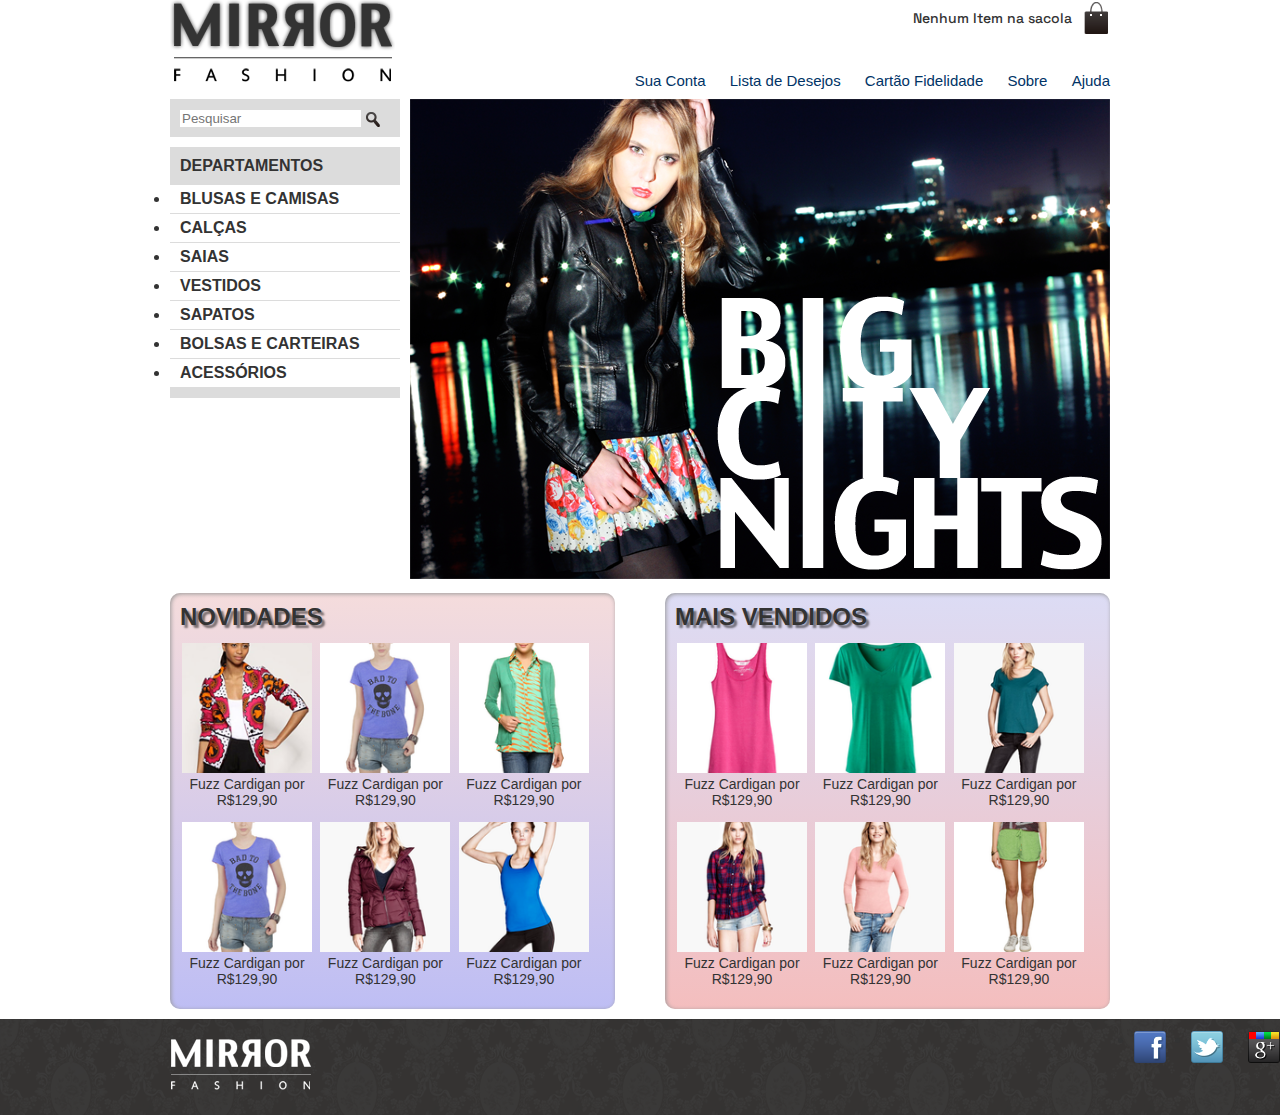
<file: index.html>
<!DOCTYPE html>
<html lang="pt-br">

<head>
    <link rel="stylesheet" href="reset.css">
    <link rel="preconnect" href="https://fonts.googleapis.com">
    <link rel="preconnect" href="https://fonts.gstatic.com" crossorigin>
    <link href="https://fonts.googleapis.com/css2?family=Space+Grotesk:wght@300..700&display=swap" rel="stylesheet">
    <link rel="stylesheet" href="Fonts.css">
    <meta charset="UTF-8">
    <meta name="viewport" content="width=device-width, initial-scale=1.0">
    <link rel="stylesheet" href="style.css">
    <link rel="stylesheet" href="css/mobile.css" media="(max-width: 939px)">
    <title>Nossa Loja</title>


</head>

<body>
    <header class="container">

        <h1>
            <img src="img/logo.png" alt="Mirror Fashion">
        </h1>

        <p class="sacola">
            Nenhum Item na sacola
        </p>

        <nav class="menu-opcoes">
            <ul>
                <li><a href="">Sua Conta</a></li>
                <li><a href="">Lista de Desejos</a></li>
                <li><a href="">Cartão Fidelidade</a></li>
                <li><a href="sobre.html">Sobre</a></li>
                <li><a href="">Ajuda</a></li>
            </ul>

        </nav>
    </header>
    <main class="container destaque">
        <section class="busca">
            <form>
                <input type="search" placeholder="Pesquisar">
                <input type="image" src="img/busca.png">
            </form>
        </section>

        <section class="menu-departamentos">
            <h2>Departamentos</h2>
            <nav>
                <ul>
                    <li><a href="#">Blusas e Camisas</a></li>
                    <li><a href="#">Calças</a></li>
                    <li><a href="#">Saias</a></li>
                    <li><a href="#">Vestidos</a></li>
                    <li><a href="#">Sapatos</a></li>
                    <li><a href="#">Bolsas e carteiras</a></li>
                    <li><a href="#">Acessórios</a></li>
                </ul>
            </nav>
        </section>
        <img src="img/destaque-home.png" alt="Promoção: Big City Night">
    </main>

    <div class="container paineis">
        <section class="painel novidades">
            <h2>Novidades</h2>
            <ol>
                <li>
                    <a href="produto.html">
                        <figure>
                            <img src="img/miniatura1.png" alt="">
                            <figcaption>Fuzz Cardigan por R$129,90</figcaption>
                        </figure>
                    </a>
                </li>
                <li>
                    <a href="produto.html">
                        <figure>
                            <img src="img/miniatura2.png" alt="">
                            <figcaption>Fuzz Cardigan por R$129,90</figcaption>
                        </figure>
                    </a>
                </li>
                <li>
                    <a href="produto.html">
                        <figure>
                            <img src="img/miniatura3.png" alt="">
                            <figcaption>Fuzz Cardigan por R$129,90</figcaption>
                        </figure>
                    </a>
                </li>
                <li>
                    <a href="produto.html">
                        <figure>
                            <img src="img/miniatura2.png" alt="">
                            <figcaption>Fuzz Cardigan por R$129,90</figcaption>
                        </figure>
                    </a>
                </li>
                <li>
                    <a href="produto.html">
                        <figure>
                            <img src="img/miniatura4.png" alt="">
                            <figcaption>Fuzz Cardigan por R$129,90</figcaption>
                        </figure>
                    </a>
                </li>
                <li>
                    <a href="produto.html">
                        <figure>
                            <img src="img/miniatura5.png" alt="">
                            <figcaption>Fuzz Cardigan por R$129,90</figcaption>
                        </figure>
                    </a>
                </li>
            </ol>
        </section>

<section class="painel mais-vendidos">
    <h2>Mais Vendidos</h2>
    <ol>
        <li>
            <a href="produto.html">
                <figure>
                    <img src="img/miniatura6.png" alt="">
                    <figcaption>Fuzz Cardigan por R$129,90</figcaption>
                </figure>
            </a>
        </li>
        <li>
            <a href="produto.html">
                <figure>
                    <img src="img/miniatura7.png" alt="">
                    <figcaption>Fuzz Cardigan por R$129,90</figcaption>
                </figure>
            </a>
        </li>
        <li>
            <a href="produto.html">
                <figure>
                    <img src="img/miniatura8.png" alt="">
                    <figcaption>Fuzz Cardigan por R$129,90</figcaption>
                </figure>
            </a>
        </li>
        <li>
            <a href="produto.html">
                <figure>
                    <img src="img/miniatura9.png" alt="">
                    <figcaption>Fuzz Cardigan por R$129,90</figcaption>
                </figure>
            </a>
        </li>
        <li>
            <a href="produto.html">
                <figure>
                    <img src="img/miniatura10.png" alt="">
                    <figcaption>Fuzz Cardigan por R$129,90</figcaption>
                </figure>
            </a>
        </li>
        <li>
            <a href="produto.html">
                <figure>
                    <img src="img/miniatura11.png" alt="">
                    <figcaption>Fuzz Cardigan por R$129,90</figcaption>
                </figure>
            </a>
        </li>
    </ol>
</section>
    </div>

    <footer>
        <div class="container">
        <img src="img/logo-rodape.png" alt="logomarca">
        <ul class="social">
            <li><a href="http//facebook.com">facebook</a></li>
            <li><a href="http//twitter.com">twitter</a></li>
            <li><a href="http//googleplus.com">google+</a></li>
        </ul>
    </div>
    </footer>
</body>


</html>
</file>
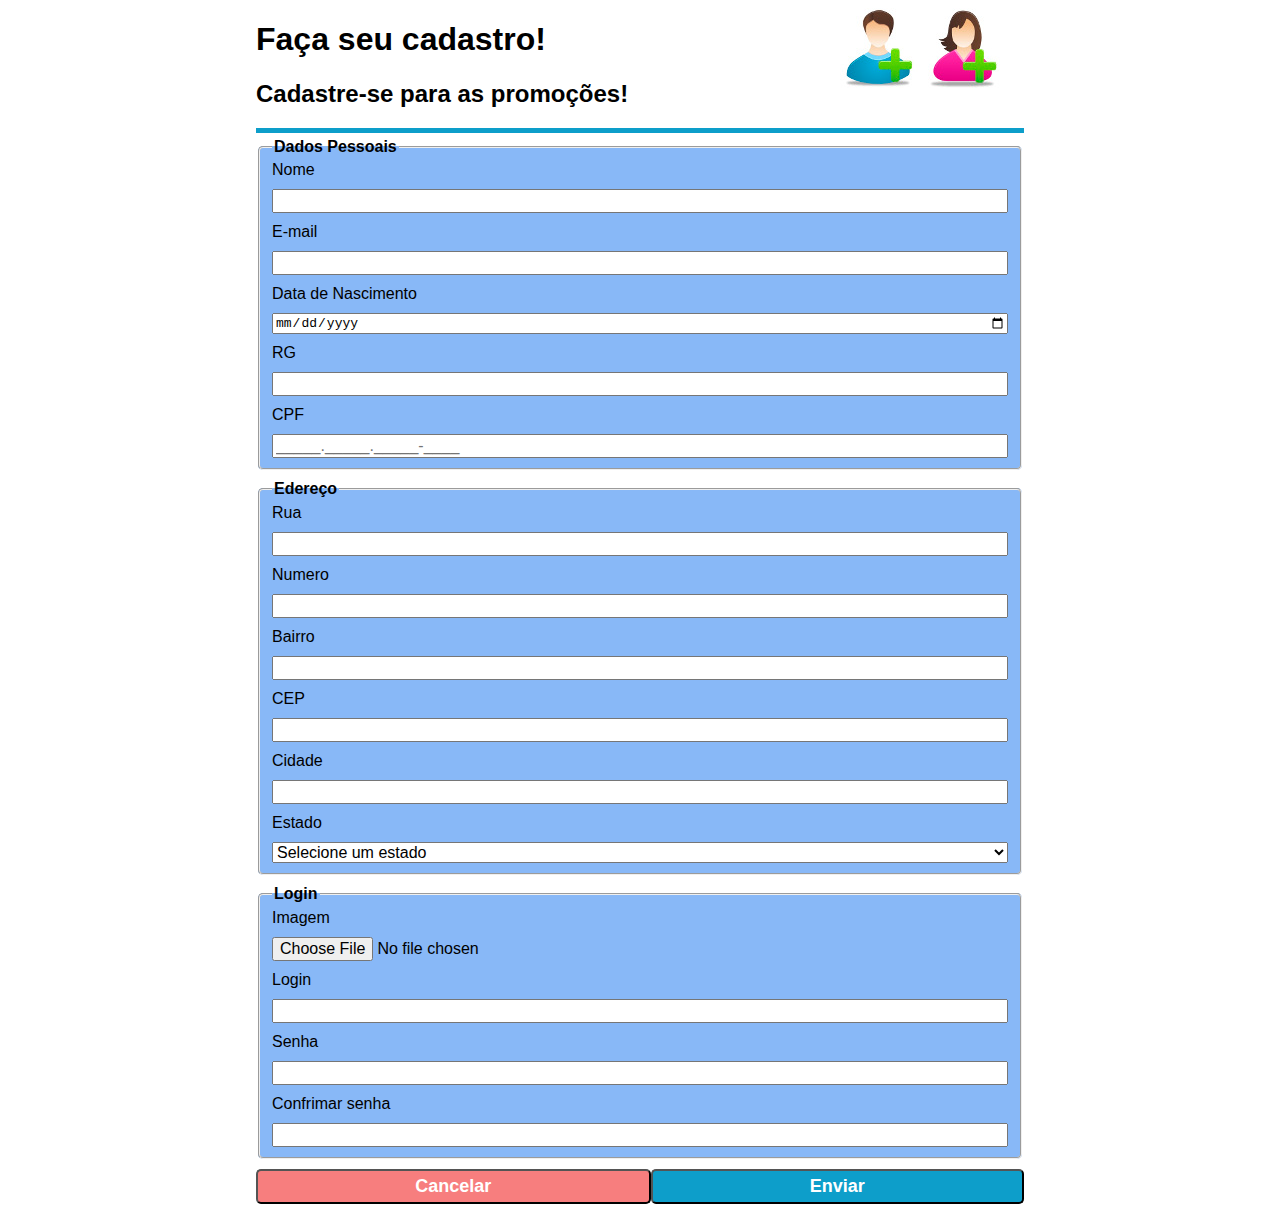
<file: cadastro.html>
<!DOCTYPE html>
<html lang="pt-br">

<head>
    <meta charset="UTF-8">
    <meta name="viewport" content="width=device-width, initial-scale=1.0">
    <link rel="stylesheet" href="css/cadastro.css">
    <title>Cadastro</title>
</head>

<body>
    <header class="grid-header-container">
        <div class="top-left">
            <h1>Faça seu cadastro!</h1>
            <h2>Cadastre-se para as promoções!</h2>
        </div>
        <div class="top-right">
            <img src="img/logocadastro.jpg" alt="logo de cadastro">
        </div>
    </header>
    <form action="">
        <fieldset>
            <legend>Dados Pessoais</legend>
            <div class="grid-container">
                <label for="nome">Nome</label>
                <input type="text" name="nome" required>
                <label for="email">E-mail</label>
                <input type="email" name="email" required>
                <label for="data">Data de Nascimento</label>
                <input type="date" name="data" required>
                <label for="RG">RG</label>
                <input type="text" name="RG" maxlength="13" minlength="4" title="Coloque seu RG completo">
                <label for="CPF">CPF</label>
                <input type="text" name="CPF" pattern="\d{3}\.\d{3}\.\d{3}\-\{2}" maxlength="14"
                    placeholder="_____._____._____-____" title="Digite apenas números">
            </div>
        </fieldset>

        <fieldset>
            <legend>Edereço</legend>
            <div class="grid-container">
                <label for="Rua">Rua</label>
                <input type="text" name="Rua">
                <label for="numero">Numero</label>
                <input type="number" name="numero">
                <label for="bairro">Bairro</label>
                <input type="text" name="bairro">
                <label for="CEP">CEP</label>
                <input type="number" name="CEP" pattern="\d{5}-\d{3}" required title="Atenção ao formato solicitado">
                <label for="Cidade">Cidade</label>
                <input type="text" name="Cidade">
                <label for="Estado">Estado</label>
                <select name="Estados" id="">
                    <option value="" selected>Selecione um estado</option>
                    <option value="ac">Acre</option>
                    <option value="al">Alagoas</option>
                    <option value="am">Amazonas</option>
                    <option value="ap">Amapá</option>
                    <option value="ba">Bahia</option>
                    <option value="ce">Ceará</option>
                    <option value="df">Distrito Federal</option>
                    <option value="es">Espírito Santo</option>
                    <option value="go">Goiás</option>
                    <option value="ma">Maranhão</option>
                    <option value="mt">Mato Grosso</option>
                    <option value="ms">Mato Grosso do Sul</option>
                    <option value="mg">Minas Gerais</option>
                    <option value="pa">Pará</option>
                    <option value="pb">Paraíba</option>
                    <option value="pr">Paraná</option>
                    <option value="pe">Pernambuco</option>
                    <option value="pi">Piauí</option>
                    <option value="rj">Rio de Janeiro</option>
                    <option value="rn">Rio Grande do Norte</option>
                    <option value="ro">Rondônia</option>
                    <option value="rs">Rio Grande do Sul</option>
                    <option value="rr">Roraima</option>
                    <option value="sc">Santa Catarina</option>
                    <option value="se">Sergipe</option>
                    <option value="sp">São Paulo</option>
                    <option value="to">Tocantins</option>
                </select>
            </div>
        </fieldset>
        <fieldset>

            <legend>Login</legend>
            <div class="grid-container">
                <label for="Imagem">Imagem</label>
                <input type="file" name="Imagem" accept="Image/*" title="Apenas PNG, JPG, BMP, WEBP">
                <label for="Login">Login</label>
                <input type="text" name="Login" required>
                <label for="senha">Senha</label>
                <input type="password" name="senha" minlength="8" required>
                <label for="senhaConfirma">Confrimar senha</label>
                <input type="password" name="senhaConfirma" minlength="8" required>
            </div>
        </fieldset>

        <div class="grid-button-container">
            <input type="reset" value="Cancelar" name="BotaoCancelar">
            <input type="submit" value="Enviar" name="Botão enviar">
        </div>
    </form>
</body>

</html>
</file>
<file: Fonts.css>
p {font-family: "Space Grotesk", sans-serif;
    font-optical-sizing: auto;
    font-weight: 500;
    font-style: normal;
}
</file>
<file: style.css>
:root {
    --cor-base: #333;
    --cor-menu: #036;
    --cor-menu-lateral: #dcdcdc;
    --cor-menu-lateral-itens: white;
    --cor-menu-lateral-itens-hover: #007dc6;
    --cor-menu-lateral-itens-active: #f00;
    --cor-painel-novidades: #f5dcdc;
    --cor-painel-shadow: #999;
    --cor-painel-titulo: rgba(0, 0, 0, 0.5);
    --cor-painel-novidades-grad: #bebef4;
    --cor-panel-mais-vendidos: #dcdcf5;
    --cor-panel-mais-vendidos-grad: #f4bebe;

}

.sacola {
    background: url(img/sacola.png) no-repeat top right;
    font-size: 14px;
    padding-right: 35px;
    padding-top: 8px;
    text-align: center;
    width: 200px;
    padding-bottom: 25px;
    position: absolute;
    top: 0;
    right: 0;
}

.menu-opcoes {
    position: absolute;
    bottom: 0;
    right: 0;
}

.menu-opcoes ul {
    font-size: 15px;
}

.menu-opcoes a {
    color: var(--cor-menu);
}

.menu-opcoes ul li {
    display: inline;
    margin-left: 20px;
}

body {
    color: var(--cor-base);
    font-family: 'Lucida Sans Unicode', 'Lucida Grande', sans-serif;
}

.container {
    margin: 0 auto;
    width: 940px;
}

header {
    position: relative;
}

.busca,
.menu-departamentos {
    background-color: var(--cor-menu-lateral);
    font-weight: bold;
    text-transform: uppercase;
    margin-right: 10px;
    width: 230px;
    float: left;
}

.menu-departamentos {
    margin-top: 10px;
    padding-bottom: 10px;
    clear: left;
}

.busca form,
.menu-departamentos h2 {
    margin: 10px;
}

.menu-departamentos li {
    background-color: var(--cor-menu-lateral-itens);
    margin-bottom: 1px;
    padding: 5px 10px;
}

.menu-departamentos a {
    color: var(--cor-base);
    text-decoration: none;
}

.busca input {
    vertical-align: middle;
}

.busca input [type="search"] {
    width: 170px;
}

.destaque {
    margin-top: 10px;
}

.painel {
    margin: 10px 0;
    padding: 10px;
    width: 445px;
    border-radius: 10px;
    box-shadow: inset 1px 1px 4px var(--cor-painel-shadow);
}

.novidades {
    float: left;
}

.mais-vendidos {
    float: right;
}

.painel h2 {
    font-size: 24px;
    font-weight: bold;
    text-transform: uppercase;
    margin-bottom: 10px;
    text-shadow: 3px 3px 2px var(--cor-painel-titulo);
}

.painel a {
    color: var(--cor-base);
    font-size: 14px;
    text-align: center;
    text-decoration: none;
}

.novidades {
    background: linear-gradient(var(--cor-painel-novidades), var(--cor-painel-novidades-grad));
}

.mais-vendidos {
    background: linear-gradient(var(--cor-panel-mais-vendidos), var(--cor-panel-mais-vendidos-grad));
}

.painel li {
    display: inline-block;
    vertical-align: top;
    width: 130px;
    margin: 2px;
    padding-bottom: 10px;
}

footer {
    background-image: url(../img/fundo-rodape.png);
    clear: both;
    padding: 20px 0;
    position: relative;
}

.social a{
    height: 32px;
    width: 32px;
    display: block;
    text-indent: -9999px;
}

.social a[href*="facebook.com"] {
    background-image: url(../img/facebook.png);
}


.social a[href*="twitter.com"] {
    background-image: url(../img/twitter.png);
}

.social a[href*="googleplus.com"] {
    background-image: url(../img/googleplus.png);
}

.social li {
float: left;
margin-left: 25px;
}

.social {
    position: absolute;
    top: 12px;
    right: 0;
}

.menu-opcoes a:hover {
    color: var(--cor-menu-lateral-itens-hover);
}

.menu-opcoes a:active {
    color: var(--cor-menu-lateral-itens-active);
}

.menu-departamentos li ul {
    display: none;
}

.menu-departamentos li:hover ul {
    display: block;
}

.menu-departamentos ul ul li {
    background-color: var(--cor-menu-lateral);
}

.menu-departamentos li li a::before {
    content: '- ';
}

.painel li:hover{
    background-color: rgba(255,255,255, 0.8);
    box-shadow: 0 0 5px #333;
    transition: 0.7s ease-in;
    transform: scale(1.2) rotate(-5deg); 
}

.painel li:nth-child(2n):hover {
    transform: scale(1.2) rotate(5deg);
}

.painel li {
    display: inline-block;
    vertical-align: top;
    width: 130px;
    margin: 2px;
    padding-bottom: 10px;
    transition: 0.7s ease-out;
}
</file>
<file: css/mobile.css>
.container {
    width: 96%;
}

header h1 {
    text-align: center;
}

header h1 img {
    max-width: 50%;
}

.sacola {
    display: none;
}

menu-opcoes {
    position: static;
    text-align: center;
}

.menu-opcoes ul li {
    display: inline-block;
    margin: 5px;
}

.busca,
.menu-departamentos,
.destaque img {
    margin-right: 0;
    width: 100%;
}

.painel {
    width: auto;
}

.painel li {
    width: 30%;
}

.painel img {
    width: 100%
}

@media (min-width: 480px) {
    header h1 {
        margin: 5px 0
    }

    .menu-departamentos {
        padding-bottom: 10px;
        margin-bottom: 10px;
    }

    .menu-departamentos nav>ul {
        -webkit-column-count: 2;
        -moz-column-count: 2;
        column-count: 2;
    }
}

@media (min-width: 720px) {
    header h1{
        text-align: left;
    }
    .menu-opcoes {
        position: absolute;
    }
    .sacola {
        display: block;
    }
    .painel li {
        width: 15% 
    }
    .busca, .menu-departamentos {
        margin-right: 1%;
        width: 30%;
    }
    .menu-departamentos nav > ul {
        -webkit-column-count: 1;
        -moz-column-count: 1;
        column-count: 1;
    }

    .destaque img {
        width:69%;
    }
}
</file>
<file: css/cadastro.css>
.grid-container {
    display: grid;
    grid-template-columns: auto;
    gap: 10px;

}

body {
    width: 60%;
    margin: auto;
    font-family: Verdana, Geneva, Tahoma, sans-serif;
}

fieldset {
    background-color: rgb(136, 184, 247);
    border-radius: 5px;
    margin-bottom: 10px;
}

fieldset input, select{
    font-size: medium;
}

fieldset legend {
    font-weight: bold; 
}

.grid-button-container {
    display: grid;
    grid-template-columns: auto auto;
    margin: 5px 0;
    
}

.grid-button-container input {
    font-size: large;
    font-weight: bold;
    color: white;
    border-radius: 5px;
    padding: 5px;
}

.grid-button-container input[type=submit] {
    background-color: rgb(13, 158, 202);
}

.grid-button-container input[type=reset] {
    background-color: rgb(247, 126, 126);
}

.grid-header-container {
    display: grid;
    grid-template-areas: 'top-left top-right';
    border-bottom: rgb(13, 158, 202) 5px solid;
    margin-bottom: 5px;
}
.top-right {
    grid-area: top-right;
    justify-self: right;
}

.top-left {
    grid-area: top-left;
}
</file>
